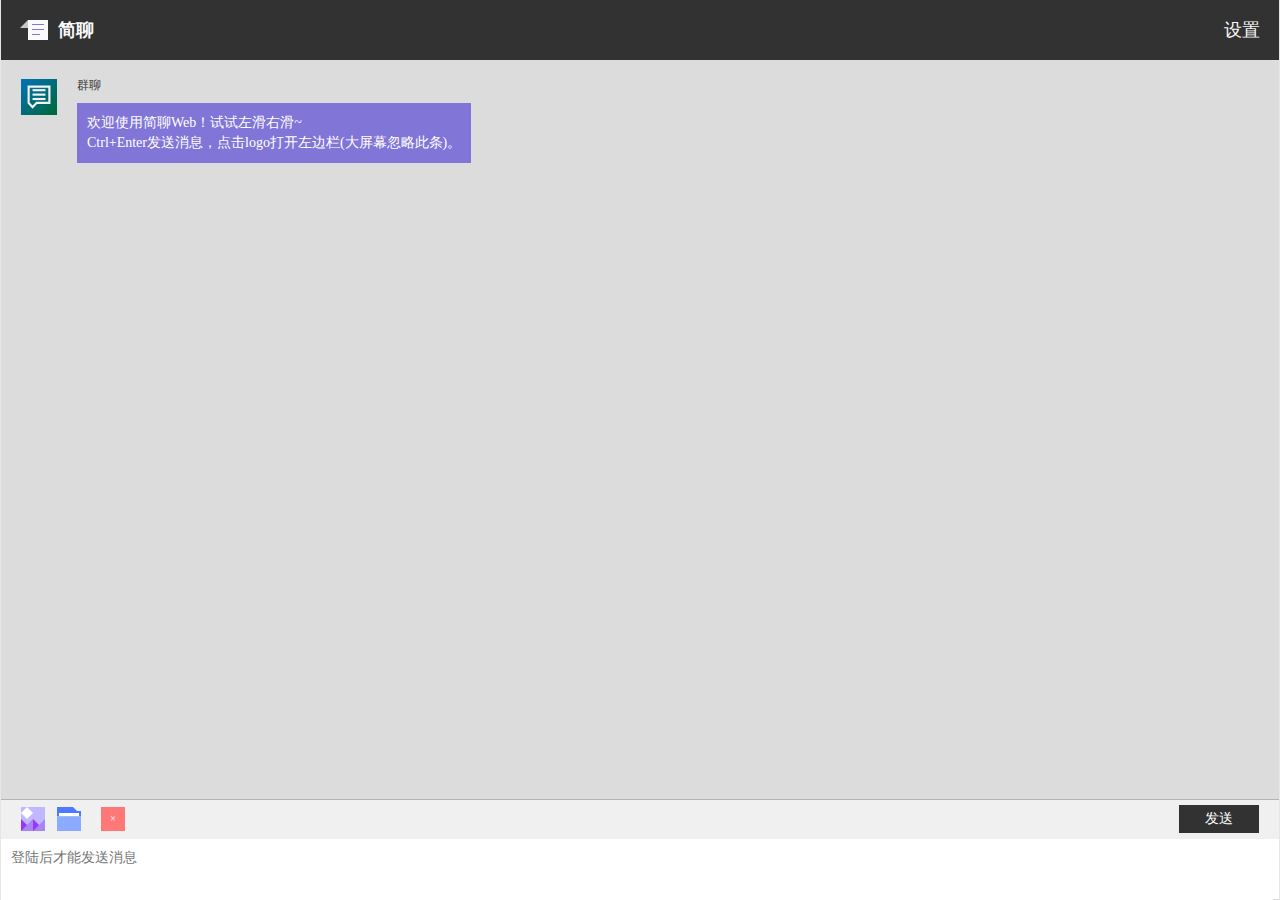
<file: index.html>
﻿<!DOCTYPE html>
<html lang="cn">

<head>
    <title>简聊</title>
    <meta name="viewport" content="width=device-width, initial-scale=1, shrink-to-fit=no">
    <meta charset="utf-8" />
    <link rel="shortcut icon" href="favicon.ico" type="image/x-icon">
    <link rel="icon" href="favicon.ico" type="image/x-icon">
    <link href="css/style.css" type="text/css" rel="stylesheet">
    <link href="css/animate.css" type="text/css" rel="stylesheet">
    <link href="css/chat.css" type="text/css" rel="stylesheet">
    <link href="css/colors.css" type="text/css" rel="stylesheet">
    <link href="css/btn.css" type="text/css" rel="stylesheet">
</head>

<body>
    <section id="whole">
        <nav class="nav theme">
            <div class="nav-bar">
                <div id="logo" title="Logo">
                    <div class="logo-left"></div>
                    <div class="logo-right">
                        <div class="logo-in"></div>
                        <div class="logo-in"></div>
                        <div class="logo-in" style="width:8px; margin: 0; margin-left: 4px; margin-top: 4px"></div>
                    </div>
                    <p class="logo-text">简聊</p>
                </div>
                <p id="setBtn"></p>
            </div>
        </nav>
        <div id="chatBox">
        </div>
        <div id="editBox">
            <div id="toolBar">
                <div id="picBox" title="发送图片">
                    <div class="pic-1">
                        <div class="pic-2"></div>
                        <div class="pic-3"></div>
                        <div style="width:6px;height: 6px;"></div>
                        <div class="pic-4"></div>
                        <div class="pic-5"></div>
                        <div style="width:6px;height: 6px;"></div>
                        <div class="pic-6"></div>
                        <div class="pic-7"></div>
                    </div>
                </div>
                <img id="fileBox" title="发送文件" class="fun-box" src="img/file.svg">
                <input type="file" id="files1" style="display: none;" />
                <input type="file" id="files2" style="display: none;" />
                <div id="connect" title="正在连接服务器">⊙</div>
                <input id="send" class="theme" type="button" title="发送" value="发送">
            </div>
            <textarea id="edit" placeholder="登陆后才能发送消息" disabled="disabled"></textarea>
        </div>
    </section>
    <section id="leftMenu">
        <p class="menu-title" style="margin-bottom:30px">消息列表</p>
        <div id="chatList">
        </div>
    </section>
    <section id="rightMenu">
        <div style="height: 36px;padding: 20px">
            <div id="myHead"><img src="img/def.svg" style="width: 100%;height:100%"></div>
            <div id="myName" class="right-m-n">游客</div>
            <div id="myState" class="right-m-s">未登录</div>
            <div title="点击头像登录或注册" id="mySign" class="right-m-sub">点击头像登录或注册</div>
        </div>
        <div id="settingBtn">收起</div>
        <div id="setItemBox">
            <input title="设置用户基本信息，清除数据" type="button" id="userSettings" class="setting-item"
                value="用户设置                                      〉">
            <input title="修改密码" type="button" id="pswSettings" class="setting-item"
                value="密码设置                                      〉">
            <input title="加入多人坦克游戏" type="button" id="addTank" class="setting-item"
                value="坦克大战                                      〉">
            <input title="简介，功能，开发者以及版权声明" type="button" id="about" class="setting-item"
                value="关于简聊                                      〉">
        </div>
        <div id="userInfoBox" class="right-style">
            <p id="closeDetail" class="menu-title">〈&nbsp;&nbsp;用户详情</p>
            <img src="/img/def.svg" alt="#" id="detailHead">
            <p id="detailName">昵称 : ID</p>
            <p id="detailSign">这个人什么都没有留下</p>
            <p id="regTime">注册时间:20xx.xx.xx</p>
            <div id="sendPerMsg">私信TA</div>
        </div>
        <div id="user-setting-menu" class="right-style">
            <div class="user-bg">
                <div class="user-bg-in"></div>
            </div>
            <p id="closeUserMenu" class="menu-title">〈&nbsp;&nbsp;用户设置</p>
            <img id="uSetHead" src="img/def.svg">
            <input type="file" id="files3" style="display: none;" />
            <input id="newNameEdit" type="text" placeholder="新的昵称" value="游客">
            <input id="newSignEdit" type="text" placeholder="新的签名">
            <input id="changeInfo" type="button" value="确认修改" class="submit theme">
            <input id="signOut" type="button" value="注销账户" class="submit war-c" style="margin-top: 10px">
        </div>
        <div id="net-menu" class="right-style">
            <p id="closeNet" class="menu-title">〈&nbsp;&nbsp;密码设置</p>
            <input id="oldPsw" class="input-box" type="password" placeholder="当前密码/OLDPASSWD">
            <input id="newPsw" class="input-box" type="password" placeholder="新的密码/NEWPASSWD">
            <input id="checkNewPsw" class="input-box" type="password" placeholder="确认密码/CHECKPSW">
            <div id="pswTips">密码信息有误，请检查</div>
            <input id="newPswSet" class="submit dot-c" type="button" value="确认修改">
        </div>
        <div id="about-menu" class="right-style">
            <p id="closeAbout" class="menu-title">〈&nbsp;&nbsp;关于简聊</p>
            <p class="menu-title2" style="margin-top:30px">简介</p>
            <p class="left-article">这里是简聊(SimpleChat)，一个简单的多人聊天网站。2019.6期末作品，UI采用极简扁平方正设计，<b
                    style="color:rgba(94, 153, 255, 1.00);">多端适配</b>，后台使用Qt+Websocket实现。</p>
            <p class="menu-title2">开发者</p>
            <a href="https://github.com/o-TwT-o/SimpleChat">
                <div class="per-box">
                    <div class="per-h"><img alt="#" src="img/TwT.png" style="width:100%">
                    </div>
                    <div style="float:left">
                        <div class="per-name">TwT</div>
                        <div class="per-art">后台服务、网络通信、Web前端实现</div>
                    </div>
                </div>
            </a>
            <a href="http://me.liugl.cn">
                <div class="per-box">
                    <div class="per-h"><img alt="#" src="img/SILENCE.png" style="width:100%">
                    </div>
                    <div style="float:left">
                        <div class="per-name">SILENCE</div>
                        <div class="per-art">UI设计、交互设计、Web前端实现</div>
                    </div>
                </div>
            </a>
            <div class="per-box">
                <div class="per-h"><img alt="#" src="img/zyb.jpg" style="width:100%">
                </div>
                <div style="float:left">
                    <div class="per-name">Origin</div>
                    <div class="per-art">编写完善需求文档，提供项目思路</div>
                </div>
            </div>
            <div class="per-box">
                <div class="per-h"><img alt="#" src="img/yq.jpg" style="width:100%">
                </div>
                <div style="float:left">
                    <div class="per-name">云淡ツ枫钦</div>
                    <div class="per-art">编写完善需求文档，测试BUG</div>
                </div>
            </div>
            <p class="menu-title2">版权声明</p>
            <p class="left-article"><a
                    href="https://github.com/xSILENCEx/web_chat">github</a>有完整的提交记录，外观设计版权归SILENCE个人所有，禁止抄袭、二改并作商业用途，盗用必究！<a
                    href="https://github.com/o-TwT-o/SimpleChat">后台代码点击这里</a>。</p>
            <div style="height:100px"></div>
            <p class="left-foot">Copyright © 2019 蜀ICP备19010209号</p>
        </div>
        <div id="userList">
            <p class="menu-title2" style="margin: 0;font-size: 90%">在线用户</p>
        </div>
    </section>
    <section id="logRegBox">
        <div id="lrMain">
            <div id="closeLogBox">×</div>
            <p id="logTitle">登录</p>
            <form>
                <input id="username" class="input-box" type="text" placeholder="用户名/USERNAME">
                <input id="password" class="input-box" type="password" placeholder="密码/PASSWORD">
                <input id="checkPsw" class="input-box" type="password" placeholder="确认密码/CHECK">
                <input id="regBtn" type="button" value="注册账号">
                <input id="logBtn" type="button" value="确认登录">
            </form>
        </div>
    </section>
    <section id="tips">
        <div id="tipsBody">
            <p id="tipsTitle">提示</p>
            <p id="tipsContent">这是一条提示信息,啊哈哈哈哈哈哈哈哈哈</p>
            <input id="tipsBtn" type="button" value="确定">
        </div>
    </section>
    <script type="text/javascript" src="js/main_SILENCE.js"></script>
    <script type="text/javascript" src="js/system_SILENCE.js"></script>
    <script type="text/javascript" src="js/object_SILENCE.js"></script>
    <script type="text/javascript" src="js/qwebchannel_TwT_lib.js"></script>
    <script type="text/javascript" src="js/reconnecting-websocket.min_TwT_lib.js"></script>
    <script type="text/javascript" src="js/reconnecting-websocket_TwT_lib.js"></script>
    <script type="text/javascript" src="js/DateStream_TwT.js"></script>
</body>

</html>
</file>
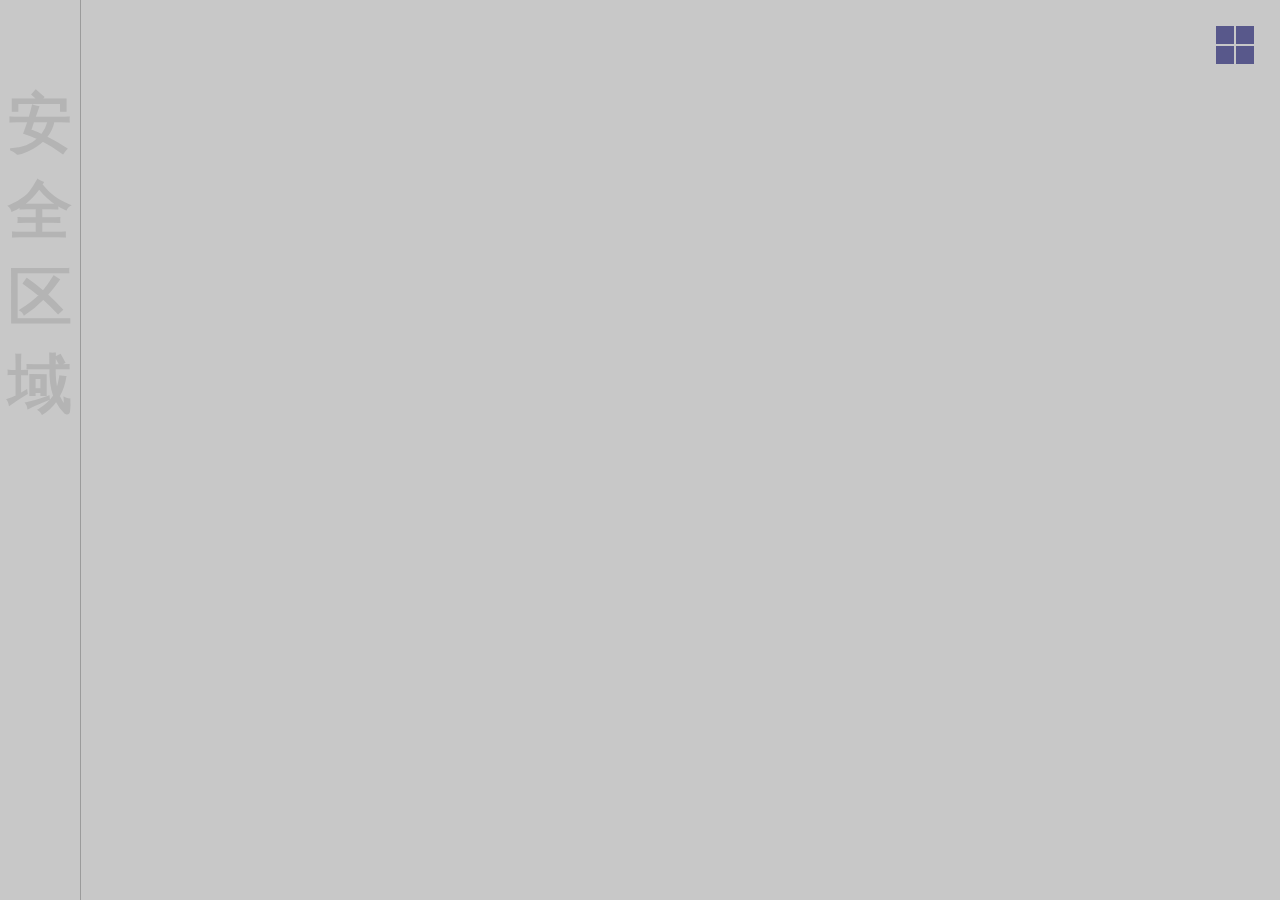
<file: web_game/index.html>
<!DOCTYPE html>

<head>
    <meta charset="utf-8" />
    <meta name="viewport"
        content="width=device-width,initial-scale=1.0, minimum-scale=0.6, maximum-scale=0.6, user-scalable=no,minimal-ui">
    <title>Tank Fight</title>
    <link href="css/style.css" type="text/css" rel="stylesheet" media="all">
</head>
<html>

<body>
    <section id="whole">
        <div id="menuBtn" title="打开菜单">
            <div class="menu-btn-center">
                <div class="menu-item1"></div>
                <div class="menu-item2"></div>
                <div class="menu-item3"></div>
                <div class="menu-item4"></div>
            </div>
        </div>
        <div id="moveBtn">MOVE</div>
        <div id="shotBtn">SHOT</div>
        <section id="map">
            <div class="safe-area">安全区域</div>
        </section>
        <div id="tipsBox"></div>
    </section>
    <section id="menu">
        <p class="menu-title">菜单</p>
        <p class="se-title">操作说明</p>
        <p class="se-article"> PC端: 使用W.A.S.D或↑.←.↓.→移动坦克，按空格或者回车发射炮弹。<br><br> 手机端: 通过滑动move区域移动，点击shot区域射击。 </p>
        <p class="se-title">关于游戏</p>
        <p class="se-article">一个简单的多人在线坦克对战游戏，所有功能与代码均在Chrome浏览器测试通过，如果遇到兼容问题或者bug请反馈给我们。 <a
                href="https://github.com/xSILENCEx/web_game">项目开源地址点这里</a>。</p>
        <div id="gameBar">
            <input id="idInfo" type="text" placeholder="坦克的id/非0开头小于7位的数字">
            <input id="tankName" type="text" placeholder="给你的坦克起个名字吧">
            <div id="create">加入游戏</div>
        </div>
        <div id="quitGame">退出游戏</div>
    </section>
</body>
<script src="js/main.js"></script>
<script src="js/cookie.js"></script>
<script src="js/DateStream_TwT.js" charset="utf-8"></script>
<script src="js/qwebchannel_TwT_lib.js"></script>
<script src="js/reconnecting-websocket.min_TwT_lib.js"></script>
<script src="js/reconnecting-websocket_TwT_lib.js"></script>

</html>
</file>
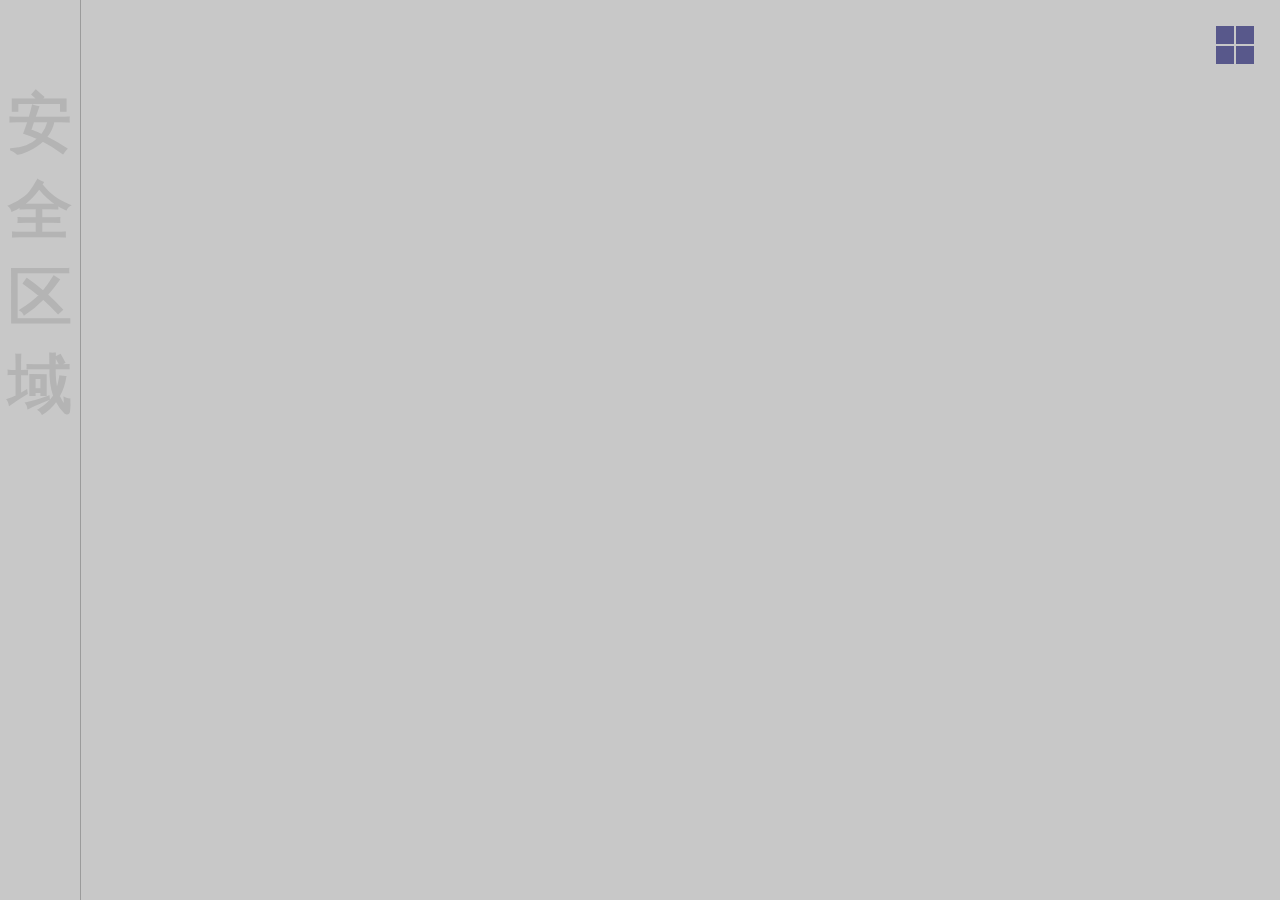
<file: tank_index.html>
<!DOCTYPE html>

<head>
    <meta charset="utf-8" />
    <meta name="viewport"
        content="width=device-width,initial-scale=1.0, minimum-scale=0.6, maximum-scale=0.6, user-scalable=no,minimal-ui">
    <title>Tank Fight</title>
    <link href="css/tank_style.css" type="text/css" rel="stylesheet" media="all">
</head>
<html>

<body>
    <section id="whole">
        <div id="menuBtn" title="打开菜单">
            <div class="menu-btn-center">
                <div class="menu-item1"></div>
                <div class="menu-item2"></div>
                <div class="menu-item3"></div>
                <div class="menu-item4"></div>
            </div>
        </div>
        <div id="moveBtn">MOVE</div>
        <div id="shotBtn">SHOT</div>
        <section id="map">
            <div class="safe-area">安全区域</div>
        </section>
        <div id="tipsBox"></div>
    </section>
    <section id="menu">
        <p class="menu-title">菜单</p>
        <p class="se-title">操作说明</p>
        <p class="se-article"> PC端: 使用W.A.S.D或↑.←.↓.→移动坦克，按空格或者回车发射炮弹。<br><br> 手机端: 通过滑动move区域移动，点击shot区域射击。 </p>
        <p class="se-title">关于游戏</p>
        <p class="se-article">一个简单的多人在线坦克对战游戏，所有功能与代码均在Chrome浏览器测试通过，如果遇到兼容问题或者bug请反馈给我们。 <a
                href="https://github.com/xSILENCEx/web_game">项目开源地址点这里</a>。</p>
        <div id="gameBar">
            <input id="idInfo" type="text" placeholder="坦克的id/非0开头小于7位的数字">
            <input id="tankName" type="text" placeholder="给你的坦克起个名字吧">
            <div id="create">加入游戏</div>
        </div>
        <div id="quitGame">退出游戏</div>
    </section>
</body>
<script src="js/tank_main.js"></script>
<script src="js/tank_cookie.js"></script>
<script src="js/tank_DateStream_TwT.js" charset="utf-8"></script>
<script src="js/tank_qwebchannel_TwT_lib.js"></script>
<script src="js/tank_reconnecting-websocket.min_TwT_lib.js"></script>
<script src="js/tank_reconnecting-websocket_TwT_lib.js"></script>

</html>
</file>
<file: css/style.css>
* {
    font-family: '微软雅黑';
}

body {
    padding: 0;
    margin: 0;
}

a {
    user-select: none;
    text-decoration: none;
    color: rgba(100, 100, 200, 0.80);
}

a:hover {
    text-decoration: none;
    color: rgba(100, 100, 200, 0.80);
}

a:active {
    text-decoration: none;
    color: rgba(100, 100, 200, 0.80);
}

/***********************主模块*************************/
#whole {
    position: fixed;
    width: 100%;
    height: 100%;
    background-color: rgba(230, 230, 230, 1.00);
    transform: translateX(0px);
    transition: all 0.5s;
    -webkit-transition: all 0.5s;
    -ms-transition: all 0.5s;
    -moz-transition: all 0.5s;
    -o-transition: all 0.5s;
}

.nav {
    float: none;
    width: 100%;
    height: 60px;
}

.nav-bar {
    height: 100%;
    max-width: 1400px;
    margin: 0 auto;
}

#toolBar {
    cursor: move;
    max-width: 1400px;
    margin: 0 auto;
    height: 40px;
    background-color: rgba(240, 240, 240, 1.00);
}

.fun-box {
    cursor: pointer;
    opacity: 1.0;
    float: left;
    width: 24px;
    height: 24px;
    border: none;
    margin: 8px 0px 0px 12px;
    transition: all 0.5s;
    -webkit-transition: all 0.5s;
    -ms-transition: all 0.5s;
    -moz-transition: all 0.5s;
    -o-transition: all 0.5s;
}

.right-fun {
    float: right;
    width: 200px;
    height: 24px;
    margin-top: 8px;
    background-color: rgba(255, 255, 255, 1.00);
}

#connect {
    border: none;
    outline: none;
    position: relative;
    text-align: center;
    height: 24px;
    width: 24px;
    cursor: pointer;
    float: left;
    margin-left: 20px;
    margin-top: 8px;
    font-size: 60%;
    color: rgba(255, 255, 255, 1.00);
    padding: 0;
    line-height: 24px;
    background-color: rgba(255, 163, 94, 1.00);
    transition: all 0.5s;
    -webkit-transition: all 0.5s;
    -ms-transition: all 0.5s;
    -moz-transition: all 0.5s;
    -o-transition: all 0.5s;
}

#send {
    float: right;
    display: flex;
    justify-content: center;
    align-items: center;
    padding: 0px;
    border: none;
    outline: none;
    user-select: none;
    margin-right: 20px;
    margin-top: 6px;
    text-align: center;
    width: 80px;
    height: 28px;
    font-size: 14px;
    color: rgba(255, 255, 255, 1.00);
    line-height: 24px;
    transition: all 0.5s;
    -webkit-transition: all 0.5s;
    -ms-transition: all 0.5s;
    -moz-transition: all 0.5s;
    -o-transition: all 0.5s;
}

#clear {
    float: right;
    display: flex;
    justify-content: center;
    align-items: center;
    padding: 0px;
    user-select: none;
    border: none;
    outline: none;
    margin-right: 8px;
    margin-top: 6px;
    text-align: center;
    width: 80px;
    height: 28px;
    font-size: 14px;
    color: rgba(255, 255, 255, 1.00);
    line-height: 24px;
    transition: all 0.5s;
    -webkit-transition: all 0.5s;
    -ms-transition: all 0.5s;
    -moz-transition: all 0.5s;
    -o-transition: all 0.5s;
}

#editBox {
    position: absolute;
    bottom: 0;
    left: 0;
    right: 0;
    margin: 0 auto;
    max-width: 1400px;
    height: 100px;
    border: 1px solid rgba(220, 220, 220, 1.00);
    background-color: rgba(255, 255, 255, 1.00);
}

#edit {
    width: 98%;
    height: 100%;
    padding: 10px;
    margin: 0;
    outline: none;
    border: none;
    resize: none;
    overflow-y: auto;
    font-size: 14px;
    color: rgba(50, 50, 50, 1.00);
    background-color: rgba(255, 255, 255, 1.00);
}

#edit::-webkit-scrollbar {
    display: none;
}

/*************************左边栏****************************/

#leftMenu {
    position: fixed;
    top: 0;
    left: -300px;
    bottom: 0;
    display: blocks;
    width: 300px;
    height: 100%;
    padding: 0;
    border-right: 1px solid rgba(230, 230, 230, 1.00);
    background-color: rgba(250, 250, 250, 1.00);
    transition: all 0.5s;
    -webkit-transition: all 0.5s;
    -ms-transition: all 0.5s;
    -moz-transition: all 0.5s;
    -o-transition: all 0.5s;
}

.left-in {
    width: 100%;
    height: 100%;
    overflow: auto;
}

.left-in::-webkit-scrollbar {
    display: none
}

.menu-title {
    cursor: pointer;
    font-size: 16px;
    line-height: 20px;
    font-weight: bold;
    margin-left: 20px;
    color: rgba(50, 50, 50, 1.00);
}

.menu-title2 {
    font-size: 14px;
    line-height: 20px;
    font-weight: bold;
    margin-left: 20px;
    color: rgba(60, 60, 60, 1.00);
}

.left-article {
    font-size: 12px;
    line-height: 20px;
    padding: 0 20px 0 20px;
    color: rgba(50, 50, 50, 1.00);
}

.per-box {
    float: left;
    height: 40px;
    width: 260px;
    margin: 0 20px 20px 20px;
    border: 1px solid rgba(180, 180, 180, 1.00);
    background-color: rgba(240, 240, 240, 1.00);
    transform: scale(1);
    transition: all 0.5s;
    -webkit-transition: all 0.5s;
    -ms-transition: all 0.5s;
    -moz-transition: all 0.5s;
    -o-transition: all 0.5s;
}

.per-h {
    float: left;
    overflow: hidden;
    width: 40px;
    height: 40px;
    background-color: rgba(200, 200, 200, 1.00);
}

.per-name {
    font-size: 12px;
    line-height: 12px;
    font-weight: bold;
    padding: 6px;
    color: rgba(70, 70, 70, 1.00);
}

.per-art {
    text-decoration: none;
    font-size: 8px;
    line-height: 10px;
    padding-left: 6px;
    padding-right: 6px;
    color: rgba(90, 90, 90, 1.00);
}

.left-foot {
    width: 100%;
    text-align: center;
    position: fixed;
    margin: 0 auto;
    left: 0;
    right: 0;
    bottom: 0px;
    font-size: 8px;
    line-height: 40px;
    background-color: rgba(250, 250, 250, 1.00);
}

/*************************右边栏***************************/
#rightMenu {
    overflow: hidden;
    position: fixed;
    z-index: 2;
    width: 300px;
    height: 100%;
    padding: 0;
    right: -300px;
    bottom: 0;
    border-left: 1px solid rgba(230, 230, 230, 1.00);
    background-color: rgba(250, 250, 250, 1.00);
    transition: all 0.5s;
    -webkit-transition: all 0.5s;
    -ms-transition: all 0.5s;
    -moz-transition: all 0.5s;
    -o-transition: all 0.5s;
}

#myHead {
    float: left;
    width: 36px;
    height: 36px;
    margin-right: 10px;
}

.right-m-n {
    float: left;
    font-size: 80%;
    line-height: 14px;
    font-weight: bold;
    max-width: 100px;
    max-height: 14px;
    overflow: hidden;
    color: rgba(90, 90, 90, 1.00);
}

.right-m-s {
    float: left;
    font-size: 10px;
    line-height: 10px;
    padding: 2px;
    margin-left: 5px;
    margin-right: 100px;
    color: rgba(255, 255, 255, 1.00);
    background-color: rgba(130, 117, 216, 1.00);
}

.right-m-sub {
    position: relative;
    overflow: hidden;
    width: 160px;
    height: 14px;
    font-size: 80%;
    line-height: 14px;
    top: 8px;
    color: rgba(90, 90, 90, 1.00);
}

#setItemBox {
    width: 260px;
    position: absolute;
    z-index: 0;
    top: 27px;
    right: 27px;
    transform: scale(0.1);
    transform-origin: right top;
    transition: all 0.5s;
    -webkit-transition: all 0.5s;
    -ms-transition: all 0.5s;
    -moz-transition: all 0.5s;
    -o-transition: all 0.5s;
}

.setting-item {
    z-index: 2;
    right: 20px;
    top: 0;
    border: none;
    outline: none;
    text-align: left;
    user-select: none;
    width: 100%;
    height: 40px;
    background-color: rgba(230, 230, 230, 1.00);
    margin-top: 20px;
    font-size: 14px;
    line-height: 40px;
    padding: 0px 20px 0px 20px;
    color: rgba(55, 55, 55, 1.00);
    transition: all 0.5s;
    -webkit-transition: all 0.5s;
    -ms-transition: all 0.5s;
    -moz-transition: all 0.5s;
    -o-transition: all 0.5s;
}


.right-style {
    position: absolute;
    z-index: 2;
    top: 0;
    right: -300px;
    padding: 0;
    width: 300px;
    height: 100%;
    background-color: rgba(250, 250, 250, 1.00);
    transition: all 0.5s;
    -webkit-transition: all 0.5s;
    -ms-transition: all 0.5s;
    -moz-transition: all 0.5s;
    -o-transition: all 0.5s;
}

.submit {
    border: none;
    outline: none;
    width: 100%;
    height: 40px;
    margin-top: 30px;
    font-size: 14px;
    color: rgba(255, 255, 255, 1.00);
    background-color: rgba(130, 117, 216, 1.00);
    transition: all 0.5s;
    -webkit-transition: all 0.5s;
    -ms-transition: all 0.5s;
    -moz-transition: all 0.5s;
    -o-transition: all 0.5s;
}

#changeInfo,
#signOut {
    width: 260px;
    margin-left: 20px;
}

#closeNet,
#closeAbout {
    user-select: none;
    cursor: pointer;
}

.clear-msg {
    position: fixed;
    width: 100%;
    height: 40px;
    bottom: 0;
    left: 0;
    right: 0;
    font-size: 12px;
    color: rgba(255, 255, 255, 1.00);
    line-height: 40px;
    text-align: center;
    background-color: rgba(255, 120, 120, 1.00);
    user-select: none;
    transition: all 0.5s;
    -webkit-transition: all 0.5s;
    -ms-transition: all 0.5s;
    -moz-transition: all 0.5s;
    -o-transition: all 0.5s;
}

#logo {
    float: left;
    height: 20px;
    margin: 20px 0px 0px 20px;
}

.logo-left {
    float: left;
    width: 0px;
    height: 0px;
    border-style: solid;
    border-width: 4px;
    border-color: rgba(230, 230, 230, 0.00) rgba(200, 200, 200, 1.00) rgba(200, 200, 200, 1.00) rgba(230, 230, 230, 0.00);
}

.logo-right {
    float: left;
    width: 20px;
    height: 20px;
    background-color: rgba(250, 250, 250, 1.00);
}

.logo-in {
    width: 12px;
    height: 1px;
    background-color: rgba(130, 117, 216, 1.00);
    margin: 0 auto;
    margin-top: 4px;
}

.logo-text {
    user-select: none;
    margin-left: 10px;
    float: left;
    font-size: 18px;
    line-height: 20px;
    font-weight: bold;
    padding: 0;
    margin: 0;
    margin-left: 10px;
    color: rgba(250, 250, 250, 1.00);
}

#setBtn {
    float: right;
    padding: 0 20px 0 0;
    margin: 20px 0px 0px 20px;
    font-size: 18px;
    line-height: 20px;
    color: rgba(250, 250, 250, 1.00);
    user-select: none;
}

#logRegBox {
    opacity: 0;
    overflow: auto;
    position: fixed;
    z-index: 3;
    width: 92%;
    height: 100%;
    padding: 4%;
    background-color: rgba(0, 0, 0, 0.00);
    transform: scale(0);
    transition: all 0.5s;
    -webkit-transition: all 0.5s;
    -ms-transition: all 0.5s;
    -moz-transition: all 0.5s;
    -o-transition: all 0.5s;
}

#logRegBox::-webkit-scrollbar {
    display: none;
}

#lrMain {
    position: relative;
    max-width: 400px;
    height: 380px;
    text-align: center;
    left: 0;
    right: 0;
    top: 50%;
    margin: 0 auto;
    margin-top: -250px;
    padding: 0;
    background-color: rgba(250, 250, 250, 1.00);
    transition: all 0.5s;
    -webkit-transition: all 0.5s;
    -ms-transition: all 0.5s;
    -moz-transition: all 0.5s;
    -o-transition: all 0.5s;
}

#logTitle {
    font-size: 20px;
    line-height: 20px;
    font-weight: bold;
    padding: 20px 0 10px 0;
    color: rgba(80, 80, 80, 1.00);
}

.input-box {
    width: 88%;
    height: 40px;
    outline: none;
    border: none;
    padding: 4px;
    margin: 0;
    margin-top: 20px;
    background-color: rgba(230, 230, 230, 1.00);
    font-size: 14px;
    text-align: center;
    color: rgba(80, 80, 80, 1.00);
    transition: all 0.5s;
    -webkit-transition: all 0.5s;
    -ms-transition: all 0.5s;
    -moz-transition: all 0.5s;
    -o-transition: all 0.5s;
}

#oldPsw,
#newPsw,
#checkNewPsw {
    width: 250px;
    margin-left: 20px;
}

#newPswSet {
    width: 260px;
    margin-left: 20px;
}

#checkPsw {
    transform: scale(0);
}

#logBtn {
    border: none;
    outline: none;
    float: left;
    width: 45%;
    height: 40px;
    margin-top: 30px;
    margin-bottom: 100px;
    font-size: 14px;
    color: rgba(255, 255, 255, 1.00);
    line-height: 40px;
    text-align: center;
    background-color: rgba(130, 117, 216, 1.00);
    user-select: none;
    transform: translateY(-50px);
    transition: all 0.5s;
    -webkit-transition: all 0.5s;
    -ms-transition: all 0.5s;
    -moz-transition: all 0.5s;
    -o-transition: all 0.5s;
}

#regBtn {
    border: none;
    outline: none;
    float: left;
    width: 45%;
    height: 40px;
    margin: 30px 0 100px 20px;
    font-size: 14px;
    color: rgba(255, 255, 255, 1.00);
    line-height: 40px;
    text-align: center;
    background-color: rgba(94, 153, 255, 1.00);
    user-select: none;
    transform: translateY(-50px);
    transition: all 0.5s;
    -webkit-transition: all 0.5s;
    -ms-transition: all 0.5s;
    -moz-transition: all 0.5s;
    -o-transition: all 0.5s;
}

#closeLogBox {
    cursor: pointer;
    user-select: none;
    position: absolute;
    right: 20px;
    top: 20px;
    width: 20px;
    height: 20px;
    font-size: 80%;
    line-height: 20px;
    color: rgba(255, 255, 255, 1.00);
    background-color: rgba(255, 120, 120, 1.00);
}

.a {
    color: rgba(250, 250, 250, 1.00);
    user-select: none;
    text-decoration: none;
    transition: all 0.5s;
    -webkit-transition: all 0.5s;
    -ms-transition: all 0.5s;
    -moz-transition: all 0.5s;
    -o-transition: all 0.5s;
}

#userList {
    margin-top: 20px;
    padding: 20px;
    overflow: scroll;
    position: relative;
    height: 90%;
    bottom: 0;
    padding-bottom: 600px;
    transition: all 0.5s;
    -webkit-transition: all 0.5s;
    -ms-transition: all 0.5s;
    -moz-transition: all 0.5s;
    -o-transition: all 0.5s;
}

#userList::-webkit-scrollbar {
    display: none;
}

.user-list-item {
    cursor: pointer;
    float: left;
    padding: 6px;
    margin-top: 16px;
    width: 250px;
    background-color: rgba(240, 240, 240, 1.00);
    transition: all 0.5s;
    -webkit-transition: all 0.5s;
    -ms-transition: all 0.5s;
    -moz-transition: all 0.5s;
    -o-transition: all 0.5s;
}

.user-list-head {
    float: left;
    width: 36px;
    height: 36px;
}

.user-list-name {
    width: 50%;
    float: left;
    margin-left: 10px;
    font-size: 80%;
    font-weight: bold;
    color: rgba(65, 65, 65, 1.00);
}

.user-list-info {
    width: 60%;
    float: left;
    margin-left: 10px;
    font-size: 70%;
    color: rgba(55, 55, 55, 1.00);
}

#tips {
    opacity: 1.0;
    text-align: center;
    position: fixed;
    z-index: 20;
    width: 100%;
    height: 100%;
    background-color: rgba(0, 0, 0, 0.00);
    transform: scale(0);
    transition: all 0.5s;
    -webkit-transition: all 0.5s;
    -ms-transition: all 0.5s;
    -moz-transition: all 0.5s;
    -o-transition: all 0.5s;
}

#tipsBody {
    position: relative;
    width: 300px;
    max-height: 600px;
    left: 0;
    right: 0;
    margin: 0 auto;
    top: 50%;
    padding: 20px;
    background-color: rgba(250, 250, 250, 1.00);
    transition: all 0.5s;
    -webkit-transition: all 0.5s;
    -ms-transition: all 0.5s;
    -moz-transition: all 0.5s;
    -o-transition: all 0.5s;
}

#tipsTitle {
    text-align: center;
    margin-bottom: 20px;
    font-size: 100%;
    font-weight: bold;
    color: rgba(55, 55, 55, 1.00);
}

#tipsContent {
    text-align: center;
    font-size: 80%;
    color: rgba(55, 55, 55, 1.00);
}

#tipsBtn {
    width: 100%;
    height: 40px;
    position: relative;
    left: 0;
    right: 0;
    border: none;
    outline: none;
    margin-top: 20px;
    background-color: rgba(130, 117, 216, 1.00);
    color: rgba(255, 255, 255, 1.00);
    font-size: 80%;
    transition: all 0.5s;
    -webkit-transition: all 0.5s;
    -ms-transition: all 0.5s;
    -moz-transition: all 0.5s;
    -o-transition: all 0.5s;
}

#settingBtn {
    user-select: none;
    text-align: center;
    cursor: pointer;
    position: absolute;
    z-index: 1;
    top: 20px;
    right: 20px;
    width: 36px;
    height: 36px;
    border: 2px solid rgba(100, 100, 100, 1.00);
    background-color: rgba(55, 55, 55, 0.00);
    color: rgba(100, 100, 100, 0.00);
    font-size: 70%;
    line-height: 32px;
    font-weight: bold;
    transition: all 0.5s;
    -webkit-transition: all 0.5s;
    -ms-transition: all 0.5s;
    -moz-transition: all 0.5s;
    -o-transition: all 0.5s;
}

#closeUserMenu {
    color: rgba(250, 250, 250, 1.00);
}

#uSetHead {
    float: left;
    text-align: center;
    position: relative;
    width: 44px;
    height: 44px;
    left: 0;
    right: 0;
    margin: 30px 0 0 20px;
    padding: 4px;
    background-color: rgba(250, 250, 250, 1.00);
}

.user-bg {
    overflow: hidden;
    position: absolute;
    z-index: -1;
    top: 0;
    left: 0;
    width: 100%;
    height: 300px;
    background: linear-gradient(180deg, black, white);
}

.user-bg-in {
    opacity: 0.8;
    width: 100%;
    height: 100%;
    background: url("../img/def.svg") no-repeat center center;
    background-size: cover;
    filter: blur(30px);
    transform: scale(1.2);
}

#newNameEdit {
    float: left;
    width: 100px;
    height: 16px;
    margin: 0;
    margin-top: 30px;
    margin-left: 10px;
    outline: none;
    border: none;
    padding: 4px;
    font-size: 66%;
    font-weight: bold;
    text-align: left;
    color: rgba(255, 255, 255, 1.00);
    transition: all 0.5s;
    background-color: rgba(250, 250, 250, 0.20);
}

#newSignEdit {
    float: left;
    width: 180px;
    height: 16px;
    margin: 0;
    margin-top: 4px;
    margin-left: 10px;
    outline: none;
    border: none;
    padding: 4px;
    font-size: 66%;
    text-align: left;
    color: rgba(255, 255, 255, 1.00);
    transition: all 0.5s;
    background-color: rgba(250, 250, 250, 0.20);
}

#detailHead {
    width: 80px;
    height: 80px;
    margin-left: 50%;
    transform: translateX(-40px);
    margin-top: 30px;
}

#detailName {
    text-align: center;
    font-weight: bold;
}

#detailSign,
#regTime {
    text-align: center;
}

#pswTips {
    margin-left: 20px;
    margin-top: 10px;
    font-size: 70%;
    color: rgba(200, 0, 0, 1.00);
    transition: all 0.5s;
    -webkit-transition: all 0.5s;
    -ms-transition: all 0.5s;
    -moz-transition: all 0.5s;
    -o-transition: all 0.5s;
}
</file>
<file: css/chat.css>
.msg-item {
    overflow: hidden;
    display: block;
    margin: 20px;
    animation: msg-item 1.5s;
    animation-fill-mode: forwards;
}

.head-img {
    overflow: hidden;
    float: left;
    border: none;
    width: 36px;
    height: 36px;
    background-color: rgba(240, 240, 240, 0.00);
}

.head-img2 {
    overflow: hidden;
    float: right;
    border: none;
    width: 36px;
    height: 36px;
    background-color: rgba(240, 240, 240, 0.00);
}

.user-name {
    font-size: 12px;
    line-height: 12px;
    color: rgba(55, 55, 55, 1.00);
    transform: translateX(20px);
}

.user-name2 {
    text-align: end;
    font-size: 12px;
    line-height: 12px;
    color: rgba(55, 55, 55, 1.00);
    transform: translateX(-20px);
}

.msg-box,
.msg-box2 {
    resize: none;
    overflow: auto;
    min-width: 16px;
    min-height: 16px;
    max-width: 76%;
    margin-top: 12px;
    padding: 10px;
    font-size: 14px;
    line-height: 20px;
    word-wrap: break-word;
    color: rgba(255, 255, 255, 1.00);
    background-color: rgba(130, 117, 216, 1.00);
}

.msg-box {
    float: left;
    margin-left: 20px;
    animation: msg-box1 0.5s;
    animation-fill-mode: forwards;
}

.msg-box2 {
    float: right;
    margin-right: 20px;
    animation: msg-box2 0.5s;
    animation-fill-mode: forwards;
}

.msg-box::-webkit-scrollbar {
    display: none;
}

.msg-box2::-webkit-scrollbar {
    display: none;
}

#chatBox {
    overflow: hidden;
    position: absolute;
    top: 60px;
    bottom: 100px;
    left: 0;
    right: 0;
    margin: 0 auto;
    max-width: 1400px;
    background-color: rgba(250, 250, 250, 1.00);
}

#chatBox::-webkit-scrollbar {
    display: none
}

#chatList {
    height: 100%;
    padding-bottom: 300px;
    overflow: auto;
}

.chat-list-item {
    position: relative;
    cursor: pointer;
    float: left;
    padding: 6px;
    margin: 16px 0 0 14px;
    width: 260px;
    background-color: rgba(230, 230, 230, 1.00);
    transition: all 0.5s;
    -webkit-transition: all 0.5s;
    -ms-transition: all 0.5s;
    -moz-transition: all 0.5s;
    -o-transition: all 0.5s;
}

.chat-list-head {
    float: left;
    width: 36px;
    height: 36px;
}

.chat-list-name {
    width: 50%;
    float: left;
    margin-left: 10px;
    font-size: 80%;
    font-weight: bold;
    color: rgba(65, 65, 65, 1.00);
}

.chat-list-info {
    width: 60%;
    height: 20px;
    float: left;
    margin-left: 10px;
    font-size: 70%;
    white-space: nowrap;
    text-overflow: ellipsis;
    line-height: 20px;
    overflow: hidden;
    color: rgba(55, 55, 55, 1.00);
}

.close-chat-item {
    user-select: none;
    position: absolute;
    text-align: center;
    width: 14px;
    height: 14px;
    right: 6px;
    color: rgba(255, 255, 255, 1.00);
    font-size: 70%;
    line-height: 14px;
    background-color: rgba(200, 100, 100, 1.00);
}

.chat-window {
    position: absolute;
    z-index: 1;
    width: 100%;
    height: 100%;
    overflow: auto;
    border: 1px solid rgba(180, 180, 180, 1.00);
    background-color: rgba(220, 220, 220, 1.00);
    -webkit-overflow-scrolling: touch;
    transition: all 0.5s;
    -webkit-transition: all 0.5s;
    -ms-transition: all 0.5s;
    -moz-transition: all 0.5s;
    -o-transition: all 0.5s;
}

.chat-window::-webkit-scrollbar {
    display: none;
}

#sendPerMsg {
    cursor: pointer;
    text-align: center;
    user-select: none;
    width: 260px;
    height: 40px;
    bottom: 0;
    font-size: 80%;
    color: rgba(255, 255, 255, 1.00);
    line-height: 40px;
    margin: 0 auto;
    margin-top: 50px;
    background-color: rgba(50, 50, 50, 1.00);
    transition: all 0.5s;
    -webkit-transition: all 0.5s;
    -ms-transition: all 0.5s;
    -moz-transition: all 0.5s;
    -o-transition: all 0.5s;
}

#sendPerMsg:hover {
    background-color: rgba(130, 117, 216, 1.00);
    transition: all 0.5s;
    -webkit-transition: all 0.5s;
    -ms-transition: all 0.5s;
    -moz-transition: all 0.5s;
    -o-transition: all 0.5s;
}

.new-file {
    width: 100%;
    height: 80px;
    background-color: rgba(200, 200, 200, 1.00);
}

.file-ico {
    float: left;
    width: 40px;
    height: 40px;
    margin-right: 10px;
}

.file-name {
    width: 200px;
    height: 20px;
    float: left;
    overflow: hidden;
    line-height: 20px;
    max-lines: 1;
    word-wrap: none;
    text-overflow: ellipsis;
}

.file-time {
    width: 200px;
    height: 20px;
    overflow: hidden;
    line-height: 20px;
    max-lines: 1;
    word-wrap: none;
    text-overflow: ellipsis;
}
</file>
<file: css/colors.css>
.theme {
    background-color: rgba(50, 50, 50, 1.00);
}

.dot-c {
    background-color: rgba(130, 117, 216, 1.00);
}

.war-c {
    background-color: rgba(244, 88, 88, 1.00);
}

.ready-c {
    background-color: rgba(96, 150, 78, 1.00);
}
</file>
<file: css/btn.css>
#picBox {
    cursor: pointer;
    float: left;
    margin: 8px 0px 0px 20px;
    width: 24px;
    height: 24px;
    transition: all 0.5s;
    -webkit-transition: all 0.5s;
    -ms-transition: all 0.5s;
    -moz-transition: all 0.5s;
    -o-transition: all 0.5s;
}

.pic-1 {
    width: 24px;
    height: 24px;
    background-color: rgba(193, 183, 255, 1.00);
}

.pic-2 {
    float: left;
    width: 0px;
    height: 0px;
    border-width: 3px;
    border-style: solid;
    border-color: rgba(255, 255, 255, 0.00) rgba(255, 255, 255, 1.00) rgba(255, 255, 255, 1.00) rgba(255, 255, 255, 0.00);
}

.pic-3 {
    float: left;
    width: 0px;
    height: 0px;
    border-width: 3px;
    border-style: solid;
    border-color: rgba(255, 255, 255, 0.00) rgba(255, 255, 255, 0.00) rgba(255, 255, 255, 1.00) rgba(255, 255, 255, 1.00);
}

.pic-4 {
    float: left;
    width: 0px;
    height: 0px;
    border-width: 3px;
    border-style: solid;
    border-color: rgba(255, 255, 255, 1.00) rgba(255, 255, 255, 1.00) rgba(255, 255, 255, 0.00) rgba(255, 255, 255, 0.00);
}

.pic-5 {
    float: left;
    width: 0px;
    height: 0px;
    border-width: 3px;
    border-style: solid;
    border-color: rgba(255, 255, 255, 1.00) rgba(255, 255, 255, 0.00) rgba(255, 255, 255, 0.00) rgba(255, 255, 255, 1.00);
}

.pic-6 {
    float: left;
    width: 0px;
    height: 0px;
    border-width: 6px;
    border-style: solid;
    border-color: rgba(255, 255, 255, 0.00) rgba(167, 133, 242, 1.00) rgba(167, 133, 242, 1.00) rgba(148, 56, 255, 1.00);
}

.pic-7 {
    float: left;
    width: 0px;
    height: 0px;
    border-width: 6px;
    border-style: solid;
    border-color: rgba(255, 255, 255, 0.00) rgba(167, 133, 242, 1.00) rgba(167, 133, 242, 1.00) rgba(148, 56, 255, 1.00);
}
</file>
<file: web_game/css/style.css>
body {
    margin: 0;
    padding: 0;
    width: 100%;
    height: 100%;
    font-family: '微软雅黑';
    background-color: rgba(255, 255, 255, 1.00);
}

#whole {
    position: fixed;
    z-index: 1;
    width: 100%;
    height: 100%;
}

#map {
    -webkit-touch-callout: none;
    -webkit-user-select: none;
    -khtml-user-select: none;
    -moz-user-select: none;
    -ms-user-select: none;
    user-select: none;
    position: fixed;
    z-index: -1;
    top: 0;
    left: 0;
    height: 100%;
    width: 100%;
    background-color: rgba(200, 200, 200, 1.00);
}

#menuBtn {
    opacity: 0.60;
    user-select: none;
    text-align: center;
    position: fixed;
    z-index: 3;
    width: 50px;
    height: 50px;
    right: 20px;
    top: 20px;
    font-size: 30px;
    line-height: 50px;
    transition: all 2s;
    -webkit-transition: all 2s;
    -ms-transition: all 2s;
    -moz-transition: all 2s;
    -o-transition: all 2s;
}

.menu-btn-center {
    width: 40px;
    height: 40px;
    margin: 5px 0 0 5px;
    background-color: rgba(73, 158, 25, 0.00);
    transition: all 0.5s;
    -webkit-transition: all 0.5s;
    -ms-transition: all 0.5s;
    -moz-transition: all 0.5s;
    -o-transition: all 0.5s;
}

.menu-btn-center:hover {
    transform: scale(0.7);
    background-color: rgba(73, 158, 25, 1.00);
    transition: all 0.5s;
    -webkit-transition: all 0.5s;
    -ms-transition: all 0.5s;
    -moz-transition: all 0.5s;
    -o-transition: all 0.5s;
}

.menu-item1,
.menu-item2,
.menu-item3,
.menu-item4 {
    float: left;
    width: 18px;
    height: 18px;
    margin: 1px;
    background-color: rgba(15, 15, 100, 1.00);
    transition: all 0.5s;
    -webkit-transition: all 0.5s;
    -ms-transition: all 0.5s;
    -moz-transition: all 0.5s;
    -o-transition: all 0.5s;
}

.menu-btn-center:hover>.menu-item1 {
    transform: translateX(-6px) translateY(-6px) scale(1.3);
    transition: all 0.5s;
    -webkit-transition: all 0.5s;
    -ms-transition: all 0.5s;
    -moz-transition: all 0.5s;
    -o-transition: all 0.5s;
}

.menu-btn-center:hover>.menu-item2 {
    transform: translateX(6px) translateY(-6px) scale(1.3);
    transition: all 0.5s;
    -webkit-transition: all 0.5s;
    -ms-transition: all 0.5s;
    -moz-transition: all 0.5s;
    -o-transition: all 0.5s;
}

.menu-btn-center:hover>.menu-item3 {
    transform: translateX(-6px) translateY(6px) scale(1.3);
    transition: all 0.5s;
    -webkit-transition: all 0.5s;
    -ms-transition: all 0.5s;
    -moz-transition: all 0.5s;
    -o-transition: all 0.5s;
}

.menu-btn-center:hover>.menu-item4 {
    transform: translateX(6px) translateY(6px) scale(1.3);
    transition: all 0.5s;
    -webkit-transition: all 0.5s;
    -ms-transition: all 0.5s;
    -moz-transition: all 0.5s;
    -o-transition: all 0.5s;
}

#menu {
    position: fixed;
    z-index: 4;
    width: 300px;
    height: 100%;
    right: -300px;
    background-color: rgba(190, 190, 190, 1.00);
    transition: all 0.5s;
    -webkit-transition: all 0.5s;
    -ms-transition: all 0.5s;
    -moz-transition: all 0.5s;
    -o-transition: all 0.5s;
}

.menu-title {
    font-size: 120%;
    font-weight: bold;
    padding: 0 0 0 20px;
    color: rgba(55, 55, 55, 1.00);
}

.se-title {
    font-size: 100%;
    line-height: 90%;
    font-weight: bold;
    padding-left: 20px;
    color: rgba(85, 85, 85, 1.00);
}

.se-article {
    font-size: 80%;
    padding: 0 20px 0 20px;
    color: rgba(55, 55, 55, 1.00);
}

.tank-obj {
    -webkit-touch-callout: none;
    -webkit-user-select: none;
    -khtml-user-select: none;
    -moz-user-select: none;
    -ms-user-select: none;
    user-select: none;
    position: absolute;
    top: 0;
    left: 0;
    z-index: 2;
    width: 80px;
    height: 60px;
    transition: all 0.2s linear;
    -webkit-transition: all 0.2s linear;
    -ms-transition: all 0.2s linear;
    -moz-transition: all 0.2s linear;
    -o-transition: all 0.2s linear;
}

.tank {
    -webkit-touch-callout: none;
    -webkit-user-select: none;
    -khtml-user-select: none;
    -moz-user-select: none;
    -ms-user-select: none;
    user-select: none;
    text-align: center;
    position: absolute;
    z-index: 2;
    width: 40px;
    height: 40px;
    bottom: 0;
    left: 20px;
    background: url("../img/tank.png") no-repeat center center;
    background-size: cover;
    transition: all 0.2s linear;
    -webkit-transition: all 0.2s linear;
    -ms-transition: all 0.2s linear;
    -moz-transition: all 0.2s linear;
    -o-transition: all 0.2s linear;
    transform-origin: center center;
}

.tank-driver {
    -webkit-touch-callout: none;
    -webkit-user-select: none;
    -khtml-user-select: none;
    -moz-user-select: none;
    -ms-user-select: none;
    user-select: none;
    margin-top: 12px;
    margin-right: 10px;
    width: 16px;
    height: 16px;
    transform: rotate(90deg);
}

.blood-bar {
    -webkit-touch-callout: none;
    -webkit-user-select: none;
    -khtml-user-select: none;
    -moz-user-select: none;
    -ms-user-select: none;
    user-select: none;
    text-align: center;
    position: absolute;
    z-index: -2;
    width: 80px;
    height: 10px;
    background-color: rgba(160, 160, 160, 1.00);
    font-size: 40%;
    line-height: 10px;
    font-weight: bold;
    color: rgba(255, 255, 255, 1.00);
}

.blood {
    -webkit-touch-callout: none;
    -webkit-user-select: none;
    -khtml-user-select: none;
    -moz-user-select: none;
    -ms-user-select: none;
    user-select: none;
    position: absolute;
    z-index: -1;
    width: 80px;
    height: 10px;
    background-color: rgba(0, 153, 20, 1.00);
    transform-origin: center left;
    transition: all 0.5s;
    -webkit-transition: all 0.5s;
    -ms-transition: all 0.5s;
    -moz-transition: all 0.5s;
    -o-transition: all 0.5s;
}

#quitGame {
    -webkit-touch-callout: none;
    -webkit-user-select: none;
    -khtml-user-select: none;
    -moz-user-select: none;
    -ms-user-select: none;
    user-select: none;
    position: absolute;
    z-index: 2;
    user-select: none;
    line-height: 40px;
    text-align: center;
    width: 300px;
    bottom: 0;
    background-color: rgba(200, 80, 80, 1.00);
    font-size: 90%;
    color: rgba(255, 255, 255, 1.00);
    font-weight: bold;
    transition: all 0.5s;
    -webkit-transition: all 0.5s;
    -ms-transition: all 0.5s;
    -moz-transition: all 0.5s;
    -o-transition: all 0.5s;
}

#quitGame:hover {
    background-color: rgba(100, 100, 200, 1.00);
    transition: all 0.5s;
    -webkit-transition: all 0.5s;
    -ms-transition: all 0.5s;
    -moz-transition: all 0.5s;
    -o-transition: all 0.5s;
}

.bullet {
    -webkit-touch-callout: none;
    -webkit-user-select: none;
    -khtml-user-select: none;
    -moz-user-select: none;
    -ms-user-select: none;
    user-select: none;
    position: fixed;
    top: 0;
    left: 0;
    z-index: 1;
    width: 6px;
    height: 6px;
    background-color: rgba(55, 55, 55, 1.00);
    transition: all 0.05s linear;
    -webkit-transition: all 0.05s linear;
    -ms-transition: all 0.05s linear;
    -moz-transition: all 0.05s linear;
    -o-transition: all 0.05s linear;
}

#gameBar {
    -webkit-touch-callout: none;
    -webkit-user-select: none;
    -khtml-user-select: none;
    -moz-user-select: none;
    -ms-user-select: none;
    user-select: none;
    padding: 20px 20px 0 20px;
}

#idInfo,
#tankName {
    opacity: 0.50;
    outline: none;
    border: none;
    width: 240px;
    height: 40px;
    padding: 0 10px 0 10px;
    margin-bottom: 10px;
    transition: all 0.5s;
    -webkit-transition: all 0.5s;
    -ms-transition: all 0.5s;
    -moz-transition: all 0.5s;
    -o-transition: all 0.5s;
}

#idInfo:focus,
#tankName:focus {
    opacity: 1.00;
    transform: scale(1.05);
    transition: all 0.5s;
    -webkit-transition: all 0.5s;
    -ms-transition: all 0.5s;
    -moz-transition: all 0.5s;
    -o-transition: all 0.5s;
}

#create {
    text-align: center;
    width: 100%;
    height: 40px;
    background-color: green;
    color: white;
    font-size: 80%;
    line-height: 40px;
    transition: all 0.5s;
    -webkit-transition: all 0.5s;
    -ms-transition: all 0.5s;
    -moz-transition: all 0.5s;
    -o-transition: all 0.5s;
}

#create:hover {
    background-color: cadetblue;
    transition: all 0.5s;
    -webkit-transition: all 0.5s;
    -ms-transition: all 0.5s;
    -moz-transition: all 0.5s;
    -o-transition: all 0.5s;
}

.tips {
    opacity: 1.00;
    position: absolute;
    margin-top: 4px;
    margin-left: 80px;
    font-size: 80%;
    padding: 4px;
    color: white;
    background-color: rgba(0, 100, 0, 0.60);
    animation: tipsAnimate 2.0s;
    animation-fill-mode: forwards;
    transition: all 0.5s;
    -webkit-transition: all 0.5s;
    -ms-transition: all 0.5s;
    -moz-transition: all 0.5s;
    -o-transition: all 0.5s;
}

@keyframes tipsAnimate {
    0% {
        opacity: 0.00;
        transform: translateY(30px);
    }

    20% {
        opacity: 1.00;
        transform: translateY(0px);
    }

    60% {
        opacity: 1.00;
        transform: translateY(0px);
    }

    100% {
        opacity: 0.00;
        transform: translateY(-30px);
    }
}

.boom-box {
    -webkit-touch-callout: none;
    -webkit-user-select: none;
    -khtml-user-select: none;
    -moz-user-select: none;
    -ms-user-select: none;
    user-select: none;
    position: fixed;
    width: 240px;
    height: 240px;
    border-radius: 200px;
    background-color: rgba(58, 129, 234, 1.00);
    transition: all 0.2s cubic-bezier(0.01, 0.02, 0.04, 0.021);
    -webkit-transition: all 0.2s cubic-bezier(0.01, 0.02, 0.04, 0.021);
    -ms-transition: all 0.2s cubic-bezier(0.01, 0.02, 0.04, 0.021);
    -moz-transition: all 0.2s cubic-bezier(0.01, 0.02, 0.04, 0.021);
    -o-transition: all 0.2s cubic-bezier(0.01, 0.02, 0.04, 0.021);
}

.safe-area {
    -webkit-touch-callout: none;
    -webkit-user-select: none;
    -khtml-user-select: none;
    -moz-user-select: none;
    -ms-user-select: none;
    user-select: none;
    text-align: center;
    user-select: none;
    position: absolute;
    left: 0;
    width: 80px;
    height: 100%;
    padding-top: 80px;
    border-right: 1px solid rgba(155, 155, 155, 1.00);
    font-size: 400%;
    font-weight: bold;
    color: rgba(180, 180, 180, 1.00);
}

#shotBtn {
    opacity: 0.00;
    -webkit-touch-callout: none;
    -webkit-user-select: none;
    -khtml-user-select: none;
    -moz-user-select: none;
    -ms-user-select: none;
    user-select: none;
    text-align: center;
    user-select: none;
    line-height: 150px;
    position: fixed;
    z-index: 2;
    bottom: 50px;
    right: 100px;
    width: 150px;
    height: 150px;
    font-size: 70%;
    color: rgba(255, 255, 255, 1.00);
    font-weight: bold;
    background-color: rgba(200, 100, 100, 0.50);
    transition: all 0.5s;
    -webkit-transition: all 0.5s;
    -ms-transition: all 0.5s;
    -moz-transition: all 0.5s;
    -o-transition: all 0.5s;
}

#moveBtn {
    opacity: 0.00;
    -webkit-touch-callout: none;
    -webkit-user-select: none;
    -khtml-user-select: none;
    -moz-user-select: none;
    -ms-user-select: none;
    user-select: none;
    position: fixed;
    z-index: 2;
    bottom: 50px;
    left: 100px;
    width: 150px;
    height: 150px;
    text-align: center;
    line-height: 150px;
    font-size: 70%;
    background-color: rgba(50, 100, 200, 0.50);
    color: rgba(255, 255, 255, 1.00);
    font-weight: bold;
    transition: all 0.5s;
    -webkit-transition: all 0.5s;
    -ms-transition: all 0.5s;
    -moz-transition: all 0.5s;
    -o-transition: all 0.5s;
}
</file>
<file: css/tank_style.css>
body {
    margin: 0;
    padding: 0;
    width: 100%;
    height: 100%;
    font-family: '微软雅黑';
    background-color: rgba(255, 255, 255, 1.00);
}

#whole {
    position: fixed;
    z-index: 1;
    width: 100%;
    height: 100%;
}

#map {
    -webkit-touch-callout: none;
    -webkit-user-select: none;
    -khtml-user-select: none;
    -moz-user-select: none;
    -ms-user-select: none;
    user-select: none;
    position: fixed;
    z-index: -1;
    top: 0;
    left: 0;
    height: 100%;
    width: 100%;
    background-color: rgba(200, 200, 200, 1.00);
}

#menuBtn {
    opacity: 0.60;
    user-select: none;
    text-align: center;
    position: fixed;
    z-index: 3;
    width: 50px;
    height: 50px;
    right: 20px;
    top: 20px;
    font-size: 30px;
    line-height: 50px;
    transition: all 2s;
    -webkit-transition: all 2s;
    -ms-transition: all 2s;
    -moz-transition: all 2s;
    -o-transition: all 2s;
}

.menu-btn-center {
    width: 40px;
    height: 40px;
    margin: 5px 0 0 5px;
    background-color: rgba(73, 158, 25, 0.00);
    transition: all 0.5s;
    -webkit-transition: all 0.5s;
    -ms-transition: all 0.5s;
    -moz-transition: all 0.5s;
    -o-transition: all 0.5s;
}

.menu-btn-center:hover {
    transform: scale(0.7);
    background-color: rgba(73, 158, 25, 1.00);
    transition: all 0.5s;
    -webkit-transition: all 0.5s;
    -ms-transition: all 0.5s;
    -moz-transition: all 0.5s;
    -o-transition: all 0.5s;
}

.menu-item1,
.menu-item2,
.menu-item3,
.menu-item4 {
    float: left;
    width: 18px;
    height: 18px;
    margin: 1px;
    background-color: rgba(15, 15, 100, 1.00);
    transition: all 0.5s;
    -webkit-transition: all 0.5s;
    -ms-transition: all 0.5s;
    -moz-transition: all 0.5s;
    -o-transition: all 0.5s;
}

.menu-btn-center:hover>.menu-item1 {
    transform: translateX(-6px) translateY(-6px) scale(1.3);
    transition: all 0.5s;
    -webkit-transition: all 0.5s;
    -ms-transition: all 0.5s;
    -moz-transition: all 0.5s;
    -o-transition: all 0.5s;
}

.menu-btn-center:hover>.menu-item2 {
    transform: translateX(6px) translateY(-6px) scale(1.3);
    transition: all 0.5s;
    -webkit-transition: all 0.5s;
    -ms-transition: all 0.5s;
    -moz-transition: all 0.5s;
    -o-transition: all 0.5s;
}

.menu-btn-center:hover>.menu-item3 {
    transform: translateX(-6px) translateY(6px) scale(1.3);
    transition: all 0.5s;
    -webkit-transition: all 0.5s;
    -ms-transition: all 0.5s;
    -moz-transition: all 0.5s;
    -o-transition: all 0.5s;
}

.menu-btn-center:hover>.menu-item4 {
    transform: translateX(6px) translateY(6px) scale(1.3);
    transition: all 0.5s;
    -webkit-transition: all 0.5s;
    -ms-transition: all 0.5s;
    -moz-transition: all 0.5s;
    -o-transition: all 0.5s;
}

#menu {
    position: fixed;
    z-index: 4;
    width: 300px;
    height: 100%;
    right: -300px;
    background-color: rgba(190, 190, 190, 1.00);
    transition: all 0.5s;
    -webkit-transition: all 0.5s;
    -ms-transition: all 0.5s;
    -moz-transition: all 0.5s;
    -o-transition: all 0.5s;
}

.menu-title {
    font-size: 120%;
    font-weight: bold;
    padding: 0 0 0 20px;
    color: rgba(55, 55, 55, 1.00);
}

.se-title {
    font-size: 100%;
    line-height: 90%;
    font-weight: bold;
    padding-left: 20px;
    color: rgba(85, 85, 85, 1.00);
}

.se-article {
    font-size: 80%;
    padding: 0 20px 0 20px;
    color: rgba(55, 55, 55, 1.00);
}

.tank-obj {
    -webkit-touch-callout: none;
    -webkit-user-select: none;
    -khtml-user-select: none;
    -moz-user-select: none;
    -ms-user-select: none;
    user-select: none;
    position: absolute;
    top: 0;
    left: 0;
    z-index: 2;
    width: 80px;
    height: 60px;
    transition: all 0.2s linear;
    -webkit-transition: all 0.2s linear;
    -ms-transition: all 0.2s linear;
    -moz-transition: all 0.2s linear;
    -o-transition: all 0.2s linear;
}

.tank {
    -webkit-touch-callout: none;
    -webkit-user-select: none;
    -khtml-user-select: none;
    -moz-user-select: none;
    -ms-user-select: none;
    user-select: none;
    text-align: center;
    position: absolute;
    z-index: 2;
    width: 40px;
    height: 40px;
    bottom: 0;
    left: 20px;
    background: url("../img/tank_tank.png") no-repeat center center;
    background-size: cover;
    transition: all 0.2s linear;
    -webkit-transition: all 0.2s linear;
    -ms-transition: all 0.2s linear;
    -moz-transition: all 0.2s linear;
    -o-transition: all 0.2s linear;
    transform-origin: center center;
}

.tank-driver {
    -webkit-touch-callout: none;
    -webkit-user-select: none;
    -khtml-user-select: none;
    -moz-user-select: none;
    -ms-user-select: none;
    user-select: none;
    margin-top: 12px;
    margin-right: 10px;
    width: 16px;
    height: 16px;
    transform: rotate(90deg);
}

.blood-bar {
    -webkit-touch-callout: none;
    -webkit-user-select: none;
    -khtml-user-select: none;
    -moz-user-select: none;
    -ms-user-select: none;
    user-select: none;
    text-align: center;
    position: absolute;
    z-index: -2;
    width: 80px;
    height: 10px;
    background-color: rgba(160, 160, 160, 1.00);
    font-size: 40%;
    line-height: 10px;
    font-weight: bold;
    color: rgba(255, 255, 255, 1.00);
}

.blood {
    -webkit-touch-callout: none;
    -webkit-user-select: none;
    -khtml-user-select: none;
    -moz-user-select: none;
    -ms-user-select: none;
    user-select: none;
    position: absolute;
    z-index: -1;
    width: 80px;
    height: 10px;
    background-color: rgba(0, 153, 20, 1.00);
    transform-origin: center left;
    transition: all 0.5s;
    -webkit-transition: all 0.5s;
    -ms-transition: all 0.5s;
    -moz-transition: all 0.5s;
    -o-transition: all 0.5s;
}

#quitGame {
    -webkit-touch-callout: none;
    -webkit-user-select: none;
    -khtml-user-select: none;
    -moz-user-select: none;
    -ms-user-select: none;
    user-select: none;
    position: absolute;
    z-index: 2;
    user-select: none;
    line-height: 40px;
    text-align: center;
    width: 300px;
    bottom: 0;
    background-color: rgba(200, 80, 80, 1.00);
    font-size: 90%;
    color: rgba(255, 255, 255, 1.00);
    font-weight: bold;
    transition: all 0.5s;
    -webkit-transition: all 0.5s;
    -ms-transition: all 0.5s;
    -moz-transition: all 0.5s;
    -o-transition: all 0.5s;
}

#quitGame:hover {
    background-color: rgba(100, 100, 200, 1.00);
    transition: all 0.5s;
    -webkit-transition: all 0.5s;
    -ms-transition: all 0.5s;
    -moz-transition: all 0.5s;
    -o-transition: all 0.5s;
}

.bullet {
    -webkit-touch-callout: none;
    -webkit-user-select: none;
    -khtml-user-select: none;
    -moz-user-select: none;
    -ms-user-select: none;
    user-select: none;
    position: fixed;
    top: 0;
    left: 0;
    z-index: 1;
    width: 6px;
    height: 6px;
    background-color: rgba(55, 55, 55, 1.00);
    transition: all 0.05s linear;
    -webkit-transition: all 0.05s linear;
    -ms-transition: all 0.05s linear;
    -moz-transition: all 0.05s linear;
    -o-transition: all 0.05s linear;
}

#gameBar {
    -webkit-touch-callout: none;
    -webkit-user-select: none;
    -khtml-user-select: none;
    -moz-user-select: none;
    -ms-user-select: none;
    user-select: none;
    padding: 20px 20px 0 20px;
}

#idInfo,
#tankName {
    opacity: 0.50;
    outline: none;
    border: none;
    width: 240px;
    height: 40px;
    padding: 0 10px 0 10px;
    margin-bottom: 10px;
    transition: all 0.5s;
    -webkit-transition: all 0.5s;
    -ms-transition: all 0.5s;
    -moz-transition: all 0.5s;
    -o-transition: all 0.5s;
}

#idInfo:focus,
#tankName:focus {
    opacity: 1.00;
    transform: scale(1.05);
    transition: all 0.5s;
    -webkit-transition: all 0.5s;
    -ms-transition: all 0.5s;
    -moz-transition: all 0.5s;
    -o-transition: all 0.5s;
}

#create {
    text-align: center;
    width: 100%;
    height: 40px;
    background-color: green;
    color: white;
    font-size: 80%;
    line-height: 40px;
    transition: all 0.5s;
    -webkit-transition: all 0.5s;
    -ms-transition: all 0.5s;
    -moz-transition: all 0.5s;
    -o-transition: all 0.5s;
}

#create:hover {
    background-color: cadetblue;
    transition: all 0.5s;
    -webkit-transition: all 0.5s;
    -ms-transition: all 0.5s;
    -moz-transition: all 0.5s;
    -o-transition: all 0.5s;
}

.tips {
    opacity: 1.00;
    position: absolute;
    margin-top: 4px;
    margin-left: 80px;
    font-size: 80%;
    padding: 4px;
    color: white;
    background-color: rgba(0, 100, 0, 0.60);
    animation: tipsAnimate 2.0s;
    animation-fill-mode: forwards;
    transition: all 0.5s;
    -webkit-transition: all 0.5s;
    -ms-transition: all 0.5s;
    -moz-transition: all 0.5s;
    -o-transition: all 0.5s;
}

@keyframes tipsAnimate {
    0% {
        opacity: 0.00;
        transform: translateY(30px);
    }

    20% {
        opacity: 1.00;
        transform: translateY(0px);
    }

    60% {
        opacity: 1.00;
        transform: translateY(0px);
    }

    100% {
        opacity: 0.00;
        transform: translateY(-30px);
    }
}

.boom-box {
    -webkit-touch-callout: none;
    -webkit-user-select: none;
    -khtml-user-select: none;
    -moz-user-select: none;
    -ms-user-select: none;
    user-select: none;
    position: fixed;
    width: 240px;
    height: 240px;
    border-radius: 200px;
    background-color: rgba(58, 129, 234, 1.00);
    transition: all 0.2s cubic-bezier(0.01, 0.02, 0.04, 0.021);
    -webkit-transition: all 0.2s cubic-bezier(0.01, 0.02, 0.04, 0.021);
    -ms-transition: all 0.2s cubic-bezier(0.01, 0.02, 0.04, 0.021);
    -moz-transition: all 0.2s cubic-bezier(0.01, 0.02, 0.04, 0.021);
    -o-transition: all 0.2s cubic-bezier(0.01, 0.02, 0.04, 0.021);
}

.safe-area {
    -webkit-touch-callout: none;
    -webkit-user-select: none;
    -khtml-user-select: none;
    -moz-user-select: none;
    -ms-user-select: none;
    user-select: none;
    text-align: center;
    user-select: none;
    position: absolute;
    left: 0;
    width: 80px;
    height: 100%;
    padding-top: 80px;
    border-right: 1px solid rgba(155, 155, 155, 1.00);
    font-size: 400%;
    font-weight: bold;
    color: rgba(180, 180, 180, 1.00);
}

#shotBtn {
    opacity: 0.00;
    -webkit-touch-callout: none;
    -webkit-user-select: none;
    -khtml-user-select: none;
    -moz-user-select: none;
    -ms-user-select: none;
    user-select: none;
    text-align: center;
    user-select: none;
    line-height: 150px;
    position: fixed;
    z-index: 2;
    bottom: 50px;
    right: 100px;
    width: 150px;
    height: 150px;
    font-size: 70%;
    color: rgba(255, 255, 255, 1.00);
    font-weight: bold;
    background-color: rgba(200, 100, 100, 0.50);
    transition: all 0.5s;
    -webkit-transition: all 0.5s;
    -ms-transition: all 0.5s;
    -moz-transition: all 0.5s;
    -o-transition: all 0.5s;
}

#moveBtn {
    opacity: 0.00;
    -webkit-touch-callout: none;
    -webkit-user-select: none;
    -khtml-user-select: none;
    -moz-user-select: none;
    -ms-user-select: none;
    user-select: none;
    position: fixed;
    z-index: 2;
    bottom: 50px;
    left: 100px;
    width: 150px;
    height: 150px;
    text-align: center;
    line-height: 150px;
    font-size: 70%;
    background-color: rgba(50, 100, 200, 0.50);
    color: rgba(255, 255, 255, 1.00);
    font-weight: bold;
    transition: all 0.5s;
    -webkit-transition: all 0.5s;
    -ms-transition: all 0.5s;
    -moz-transition: all 0.5s;
    -o-transition: all 0.5s;
}
</file>
